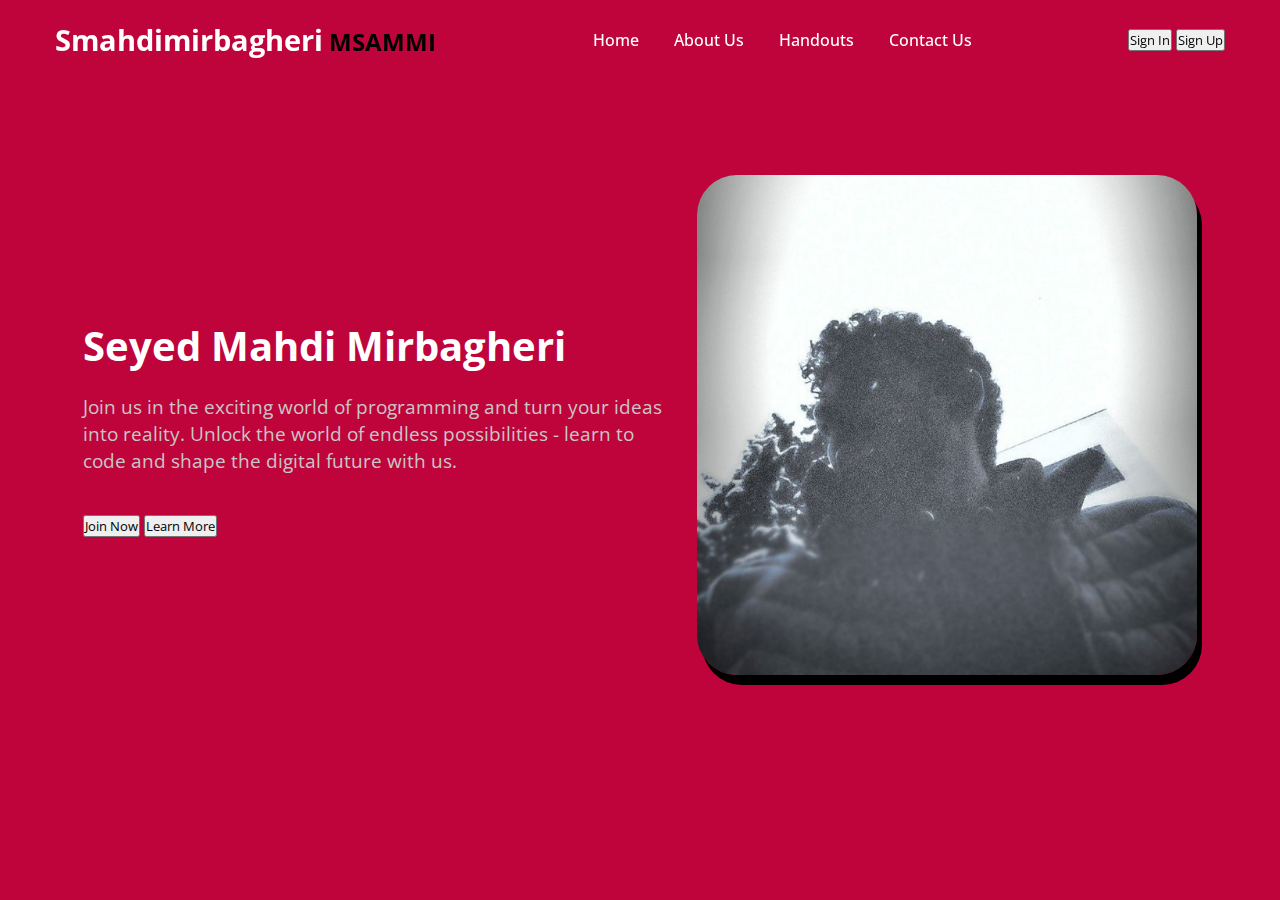
<file: Week 8 HTML, CSS, JavaScript/Problem set 8/homepage/index.html>
<!DOCTYPE html>

<html lang="en">

    <head>
        <meta charset="UTF-8" />
        <meta name="viewport" content="width=device-width, initial-scale=1.0" />
        <link href="https://cdn.jsdelivr.net/npm/bootstrap@5.2.3/dist/css/bootstrap.min.css" rel="stylesheet" integrity="sha384-rbsA2VBKQhggwzxH7pPCaAqO46MgnOM80zW1RWuH61DGLwZJEdK2Kadq2F9CUG65" crossorigin="anonymous">
        <script src="https://cdn.jsdelivr.net/npm/bootstrap@5.2.3/dist/js/bootstrap.bundle.min.js" integrity="sha384-kenU1KFdBIe4zVF0s0G1M5b4hcpxyD9F7jL+jjXkk+Q2h455rYXK/7HAuoJl+0I4" crossorigin="anonymous"></script>
        <link href="css/styles.css" rel="stylesheet">
        <title>My Webpage</title>
    </head>

    <body>
        <header class="header">
            <nav class="navbar">
                <h2 class="logo"><a href="index.html">Smahdimirbagheri</a> <span class="badge bg-secondary">MSAMMI</span></h2>
                <input type="checkbox" id="menu-toggle" />
                <label for="menu-toggle" id="hamburger-btn">
                    <svg xmlns="http://www.w3.org/2000/svg" height="24" viewBox="0 0 24 24" width="24">
                        <path d="M3 12h18M3 6h18M3 18h18" stroke="currentColor" stroke-width="2" stroke-linecap="round" />
                    </svg>
                </label>
                <ul class="links">
                    <li><a href="index.html">Home</a></li>
                    <li><a href="about.html">About Us</a></li>
                    <li><a href="handout.html">Handouts</a></li>
                    <li><a href="contact.html">Contact Us</a></li>
                </ul>
                <div class="buttons">
                    <form>
                        <button formaction="sing_in" type="submit" class="btn btn-info">Sign In</button>
                        <button formaction="sing_up" type="submit" class="btn btn-outline-info">Sign Up</button>
                    </form>
                </div>
            </nav>
        </header>
        <section class="hero-section">
            <div class="hero">
                <h2>Seyed Mahdi Mirbagheri</h2>
                <p>
                    Join us in the exciting world of programming and turn your ideas into
                    reality. Unlock the world of endless possibilities - learn to code and
                    shape the digital future with us.
                </p>
                <div class="buttons">
                    <form>
                        <button formaction="sing_up" type="submit" class="btn btn-info">Join Now</button>
                        <button formaction="handout.html" type="submit" class="btn btn-outline-info">Learn More</button>
                    </form>
                </div>
            </div>
            <div class="img">
                <img src="img/msammi.jpg" alt="hero image" />
            </div>
        </section>

    </body>

</html>
</file>
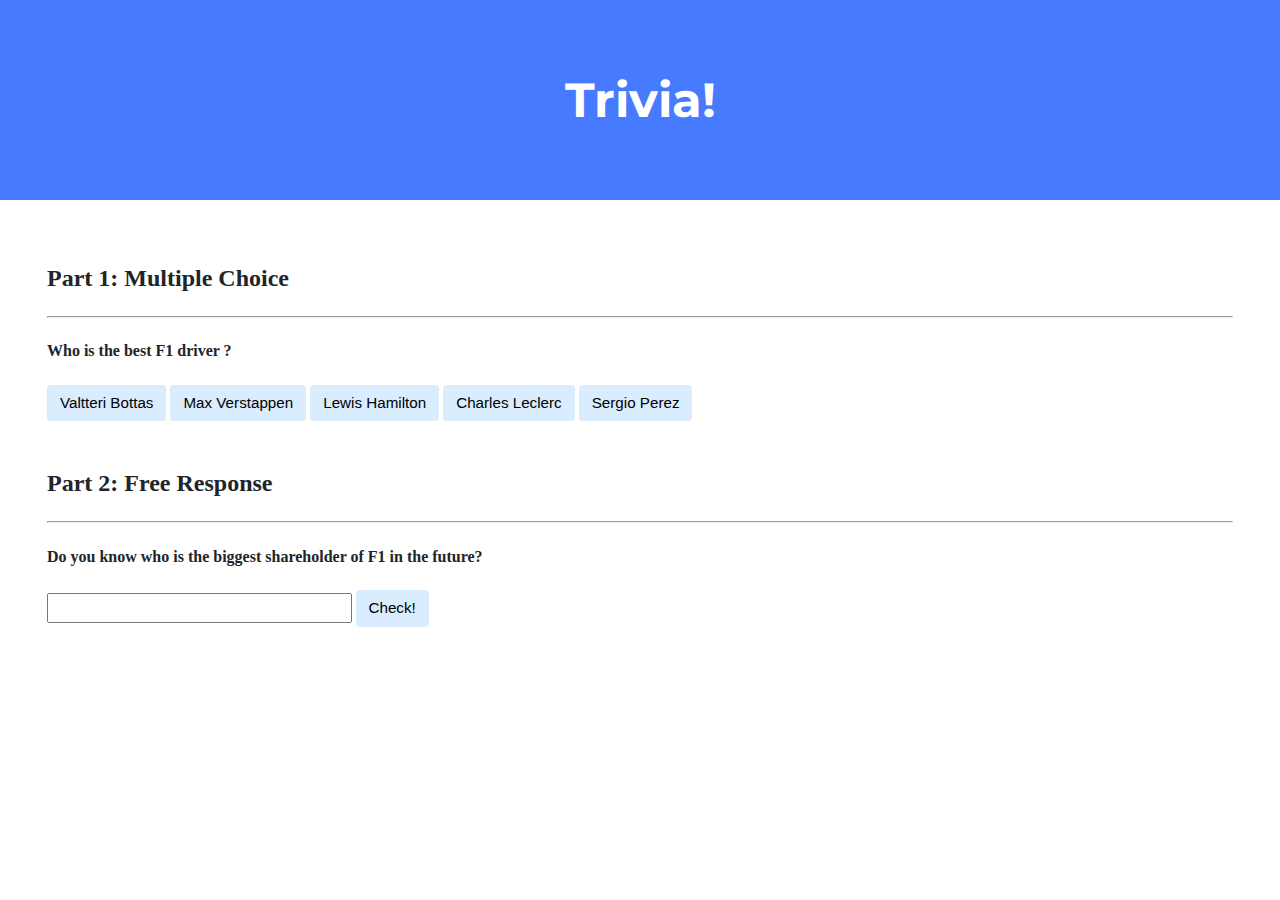
<file: Week 8 HTML, CSS, JavaScript/Problem set 8/trivia/index.html>
<!DOCTYPE html>

<html lang="en">

    <head>
        <link href="https://fonts.googleapis.com/css2?family=Montserrat:wght@500&display=swap" rel="stylesheet">
        <link href="styles.css" rel="stylesheet">
        <title>Trivia!</title>
        <script>
            // TODO: Add code to check answers to questions
            function corChecker(correct, element) {
                if (correct) {
                    document.getElementById(element).style.color = "green";
                    document.getElementById(element).innerHTML = "Correct!";
                } else {
                    document.getElementById(element).style.color = "red";
                    document.getElementById(element).innerHTML = "Incorrect";
                }
            }

            function recetBtn() {
                var btns = document.querySelectorAll(".button");
                btns.forEach(function(btn) {
                    btn.classList.remove('incorrect');
                    btn.classList.remove('correct');
                });
            }

            function answerGet() {
                recetBtn();
                if (event.target.id == "correct") {
                    event.target.classList.add('correct');
                    corChecker(true, "res");
                } else {
                    event.target.classList.add('incorrect');
                    corChecker(false, "res");
                }
            }
            document.addEventListener("DOMContentLoaded", function(event) {
                var btns = document.querySelectorAll(".button");
                btns.forEach(function(btn) {
                    btn.addEventListener("click", answerGet);
                });

                inputField = document.querySelector('input');
                checkButton = document.querySelector("#check");
                checkButton.addEventListener('click', function(evt) {
                    if (inputField.value.toLowerCase() != "seyed mahdi mirbagheri") {
                        corChecker(false, "frre");
                    } else {
                        corChecker(true, "frre");
                    }
                });
            });
        </script>
    </head>

    <body>
        <div class="header">
            <h1>Trivia!</h1>
        </div>

        <div class="container">
            <div class="section">
                <h2>Part 1: Multiple Choice </h2>
                <hr>
                <!-- TODO: Add multiple choice question here -->
                <h4>Who is the best F1 driver ?</h4>
                <h3 id="res"></h3>
                <button class="button">Valtteri Bottas</button>
                <button class="button">Max Verstappen</button>
                <button id="correct" class="button">Lewis Hamilton</button>
                <button class="button">Charles Leclerc</button>
                <button class="button">Sergio Perez</button>
            </div>

            <div class="section">
                <h2>Part 2: Free Response</h2>
                <hr>
                <!-- TODO: Add free response question here -->
                <h4>Do you know who is the biggest shareholder of F1 in the future?</h4>
                <h3 id="frre"></h3>
                <input type="text">
                <button id="check" class="input">Check!</button>
            </div>
        </div>
    </body>

</html>
</file>
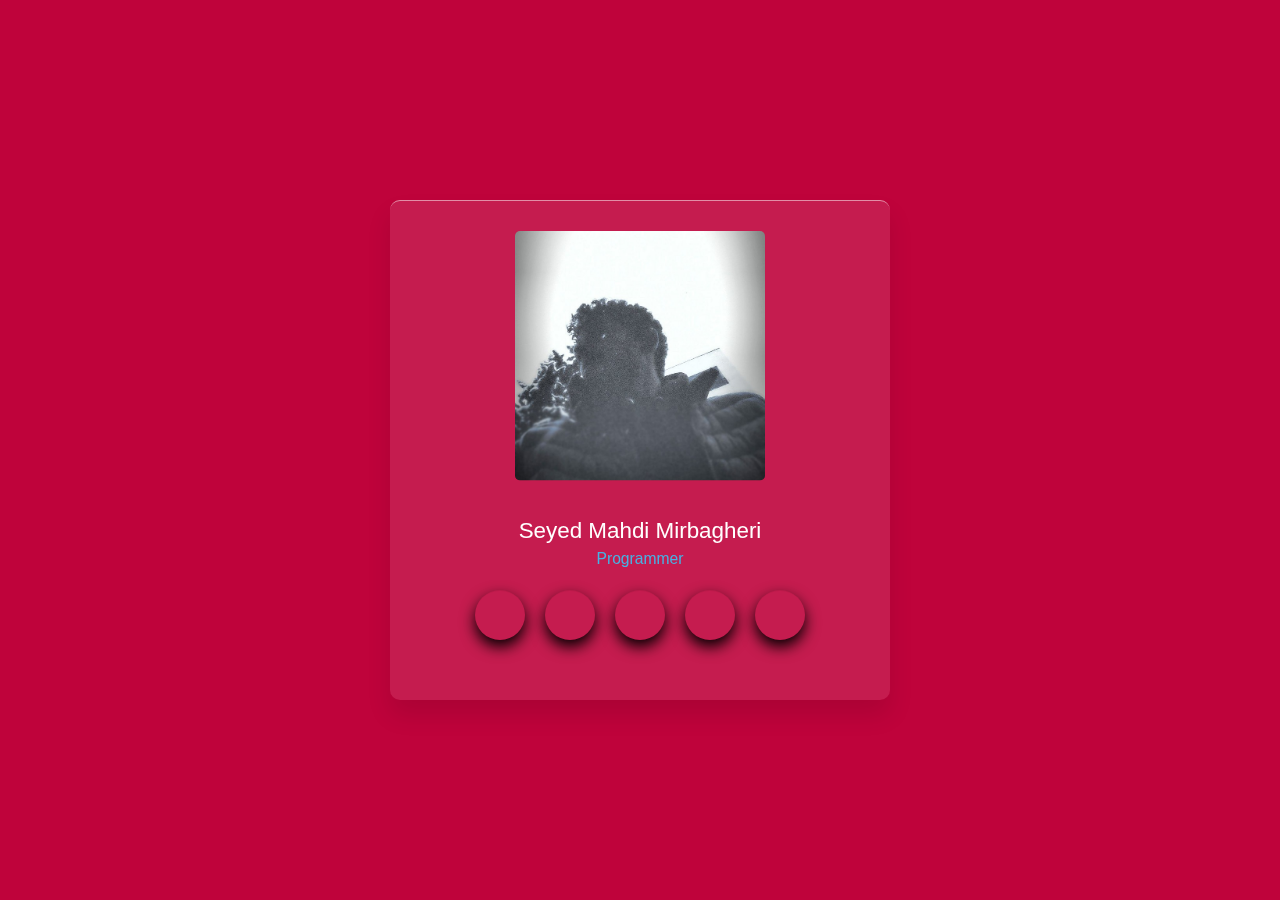
<file: Week 8 HTML, CSS, JavaScript/Problem set 8/homepage/about.html>
<!DOCTYPE html>
<html lang="en">

    <head>
        <meta charset="UTF-8">
        <meta name="viewport" content="width=device-width, initial-scale=1.0">
        <link rel="stylesheet" href="https://cdnjs.cloudflare.com/ajax/libs/font-awesome/6.4.2/css/all.min.css" integrity="sha512-z3gLpd7yknf1YoNbCzqRKc4qyor8gaKU1qmn+CShxbuBusANI9QpRohGBreCFkKxLhei6S9CQXFEbbKuqLg0DA==" crossorigin="anonymous" referrerpolicy="no-referrer" />
        <link href="https://cdn.jsdelivr.net/npm/bootstrap@5.2.3/dist/css/bootstrap.min.css" rel="stylesheet" integrity="sha384-rbsA2VBKQhggwzxH7pPCaAqO46MgnOM80zW1RWuH61DGLwZJEdK2Kadq2F9CUG65" crossorigin="anonymous">
        <script src="https://cdn.jsdelivr.net/npm/bootstrap@5.2.3/dist/js/bootstrap.bundle.min.js" integrity="sha384-kenU1KFdBIe4zVF0s0G1M5b4hcpxyD9F7jL+jjXkk+Q2h455rYXK/7HAuoJl+0I4" crossorigin="anonymous"></script>
        <link rel="stylesheet" href="css/styles3.css">
        <title>About</title>
    </head>

    <body>
        <div class="card">
            <div class="img-box">
                <img src="img/msammi.jpg" alt="mahdimirbagheri">
            </div>
            <div class="content">
                <div class="details">
                    <h2>Seyed Mahdi Mirbagheri<br><span>Programmer</span></h2>
                    <ul class="sci">
                        <li><a href="#"><i class="fab fa-twitter" aria-hidden="true"></i></a></li>
                        <li><a href="#"><i class="fab fa-linkedin-in" aria-hidden="true"></i></a></li>
                        <li><a href="#"><i class="fab fa-github" aria-hidden="true"></i></a></li>
                        <li><a href="#"><i class="fab fa-codepen" aria-hidden="true"></i></a></li>
                        <li><a href="#"><i class="fab fa-chrome" aria-hidden="true"></i></a></li>
                    </ul>
                </div>
            </div>
        </div>

    </body>

</html>
</file>
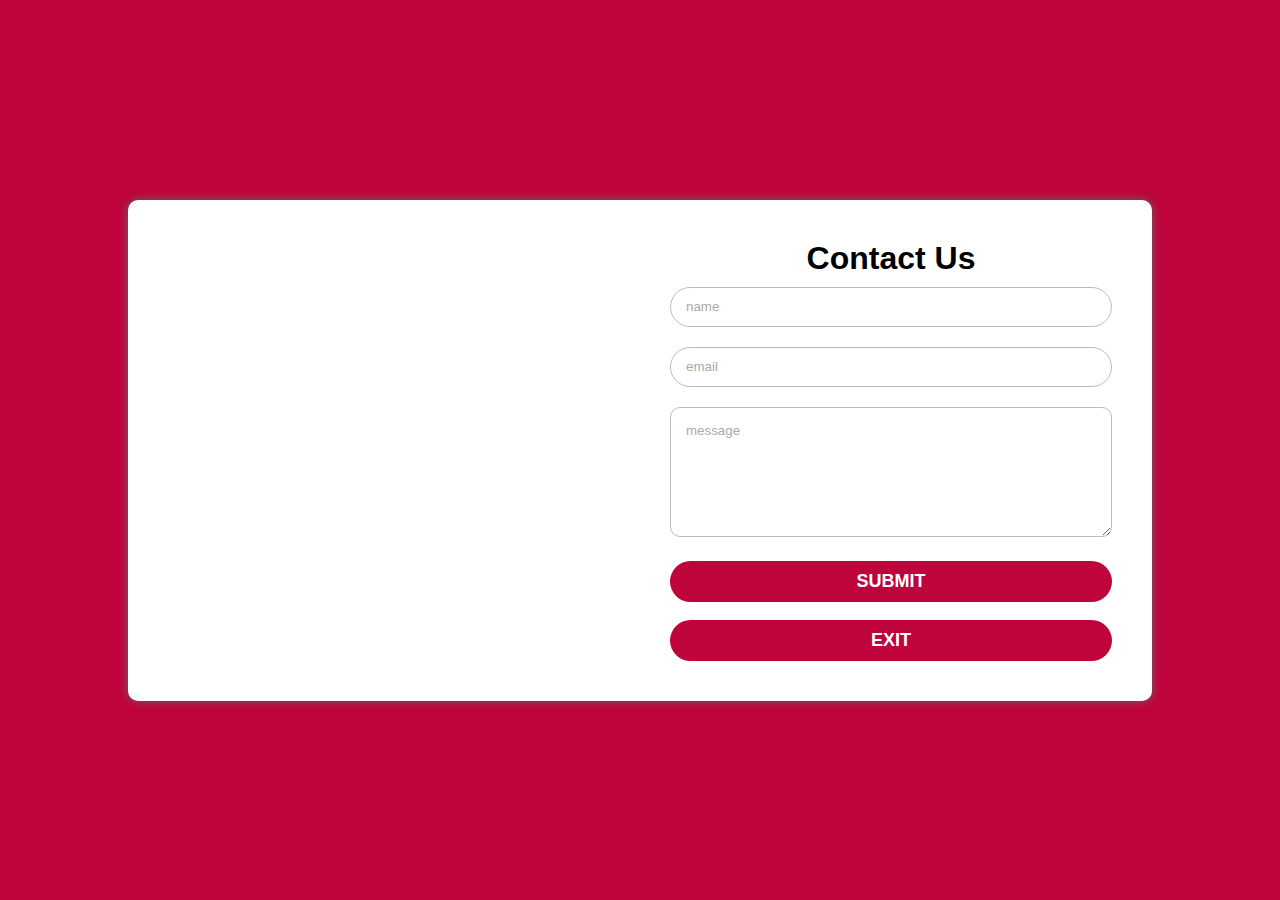
<file: Week 8 HTML, CSS, JavaScript/Problem set 8/homepage/contact.html>
<!doctype html>
<html lang="en">

    <head>
        <meta name="viewport" content="width=device-width, user-scalable=no, initial-scale=1.0, maximum-scale=1.0, minimum-scale=1.0">
        <meta http-equiv="X-UA-Compatible" content="ie=edge">
        <meta charset="UTF-8">
        <link href="https://cdn.jsdelivr.net/npm/bootstrap@5.2.3/dist/css/bootstrap.min.css" rel="stylesheet" integrity="sha384-rbsA2VBKQhggwzxH7pPCaAqO46MgnOM80zW1RWuH61DGLwZJEdK2Kadq2F9CUG65" crossorigin="anonymous">
        <script src="https://cdn.jsdelivr.net/npm/bootstrap@5.2.3/dist/js/bootstrap.bundle.min.js" integrity="sha384-kenU1KFdBIe4zVF0s0G1M5b4hcpxyD9F7jL+jjXkk+Q2h455rYXK/7HAuoJl+0I4" crossorigin="anonymous"></script>
        <link href="css/styles5.css" rel="stylesheet" type="text/css">
        <title>Contact Us</title>
    </head>

    <body>
        <form>
            <div class="contact-in">
                <div class="contact-map"><iframe src="https://www.google.com/maps/embed?pb=!1m14!1m8!1m3!1d11790.010731145765!2d-71.1182488!3d42.3744368!3m2!1i1024!2i768!4f13.1!3m3!1m2!1s0x89e377427d7f0199%3A0x5937c65cee2427f0!2sHarvard%20University!5e0!3m2!1sen!2s!4v1719661994362!5m2!1sen!2s" width="800" height="600" style="border:0;" allowfullscreen="" loading="lazy" referrerpolicy="no-referrer-when-downgrade"></iframe>
                </div>
                <div class="contact-form">
                    <h1>Contact Us</h1>
                    <form>
                        <input class="contact-form-input" type="text" placeholder="name" name="N" id="N">
                        <input class="contact-form-input" type="email" placeholder="email" name="E" id="E">
                        <textarea name="M" id="M" placeholder="message" class="contact-form-message"></textarea>
                        <input formaction="#" type="submit" name="Submit" class="contact-form-btn">
                        <br>
                        <br>
                        <input name="Exit" type="submit" class="contact-form-btn" formaction="index.html" value="Exit">
                    </div>
                </form>
            </div>
        </body>

    </html>
</file>
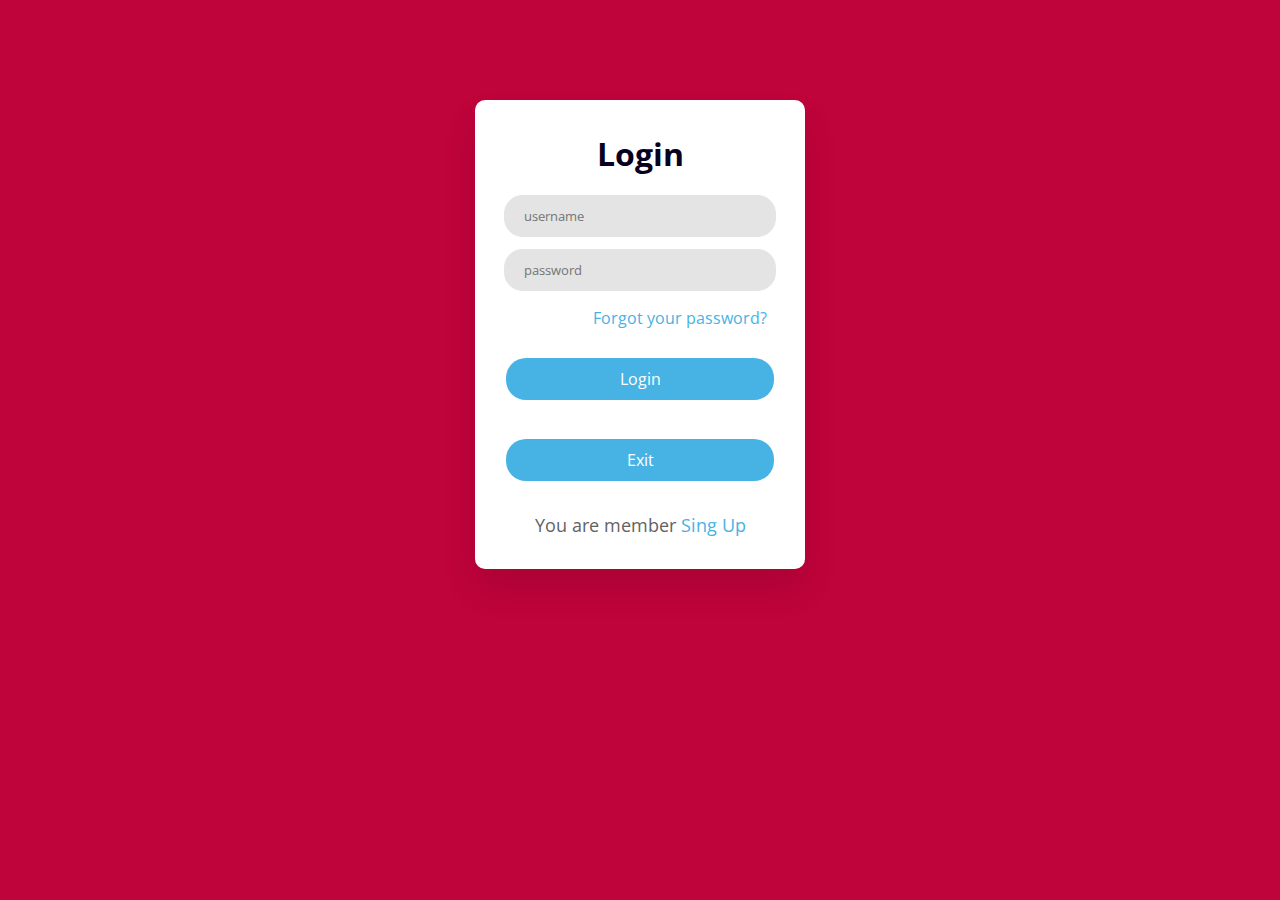
<file: Week 8 HTML, CSS, JavaScript/Problem set 8/homepage/sing_in.html>
<!DOCTYPE html>
<html lang="en">

    <head>
        <meta charset="UTF-8">
        <meta http-equiv="X-UA-Compatible" content="IE=edge">
        <meta name="viewport" content="width=device-width, initial-scale=1.0">
        <link href="https://cdn.jsdelivr.net/npm/bootstrap@5.2.3/dist/css/bootstrap.min.css" rel="stylesheet" integrity="sha384-rbsA2VBKQhggwzxH7pPCaAqO46MgnOM80zW1RWuH61DGLwZJEdK2Kadq2F9CUG65" crossorigin="anonymous">
        <script src="https://cdn.jsdelivr.net/npm/bootstrap@5.2.3/dist/js/bootstrap.bundle.min.js" integrity="sha384-kenU1KFdBIe4zVF0s0G1M5b4hcpxyD9F7jL+jjXkk+Q2h455rYXK/7HAuoJl+0I4" crossorigin="anonymous"></script>
        <link rel="stylesheet" href="css/styles2.css" type="text/css">
        <title>Sing In</title>
    </head>

    <body>
        <div class="wrapper">
            <h1>Login</h1>
            <form>
                <input type="text" placeholder="username" name="username" id="username">
                <input type="Password" placeholder="password" name="password" id="password">
                <div class="recover">
                    <a href="forget_password.html">Forgot your password?</a>
                </div>
                <input class="Button" type="submit" value="Login">
                <input type="submit" class="Button" formaction="index.html" value="Exit">
            </form>
            <div class="member">
                You are member <a href="sing_up.html">
                    Sing Up</a>
            </div>
        </div>
    </body>

</html>
</file>
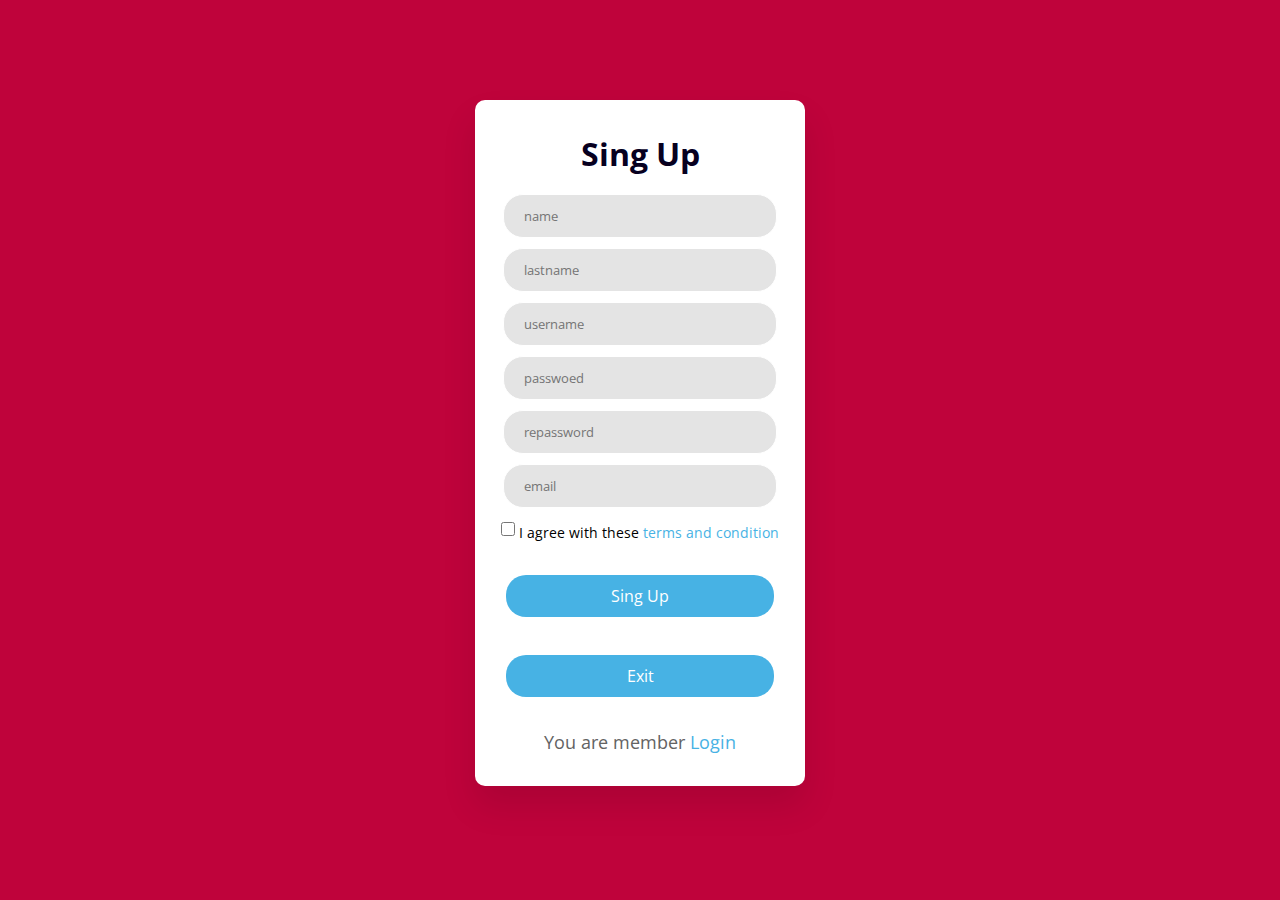
<file: Week 8 HTML, CSS, JavaScript/Problem set 8/homepage/sing_up.html>
<!DOCTYPE html>
<html lang="en">

    <head>
        <meta charset="UTF-8">
        <meta http-equiv="X-UA-Compatible" content="IE=edge">
        <meta name="viewport" content="width=device-width, initial-scale=1.0">
        <link href="https://cdn.jsdelivr.net/npm/bootstrap@5.2.3/dist/css/bootstrap.min.css" rel="stylesheet" integrity="sha384-rbsA2VBKQhggwzxH7pPCaAqO46MgnOM80zW1RWuH61DGLwZJEdK2Kadq2F9CUG65" crossorigin="anonymous">
        <script src="https://cdn.jsdelivr.net/npm/bootstrap@5.2.3/dist/js/bootstrap.bundle.min.js" integrity="sha384-kenU1KFdBIe4zVF0s0G1M5b4hcpxyD9F7jL+jjXkk+Q2h455rYXK/7HAuoJl+0I4" crossorigin="anonymous"></script>
        <link rel="stylesheet" href="css/styles2.css" type="text/css">
        <title>Sing Up</title>
        <script type="text/javascript">
            function Check() {
                var Username = "";
                Username = document.getElementById("username").value;
                if (Username == "")
                    alert("Enter Username and Password");
                var r = confirm("Are you sure you entered the information correctly?");
                if (r == true) {
                    document.register.submit();
                }
            }
        </script>
    </head>

    <body>
        <div class="wrapper">
            <h1>Sing Up</h1>
            <form>
                <input type="text" placeholder="name" name="name" id="name">
                <input type="text" placeholder="lastname" name="lastname" id="lastname">
                <input type="text" placeholder="username" name="username" id="username">
                <input type="Password" placeholder="passwoed" name="password" id="password">
                <input type="Password" placeholder="repassword" name="re_password" id="re_password">
                <input type="email" placeholder="email" name="email" id="email">
                <div class="trems">
                    <input type="checkbox" name="checkbox" id="checkbox">
                    <Label for="checkbox"> I agree with these <a href="#"> terms and condition </a></Label>
                </div>
                <input class="Button" type="submit" value="Sing Up" onclick="Check()" ;>
                <input type="submit" class="Button" formaction="index.html" value="Exit">
            </form>
            <div class="member">
                You are member <a href="sing_in.html">
                    Login</a>
            </div>
        </div>
    </body>

</html>
</file>
<file: Week 8 HTML, CSS, JavaScript/Problem set 8/homepage/css/styles.css>
@import url("https://fonts.googleapis.com/css2?family=Open+Sans:wght@300;400;500;600;700&display=swap");

* {
    margin: 0;
    padding: 0;
    box-sizing: border-box;
    font-family: "Open Sans", sans-serif;
}

body {
    height: 100vh;
    width: 100%;
    background-color: #bf033b;
}

.header {
    position: fixed;
    top: 0;
    left: 0;
    width: 100%;
}

.navbar {
    display: flex;
    align-items: center;
    justify-content: space-between;
    max-width: 1200px;
    margin: 0 auto;
    padding: 20px 15px;
}

.navbar .logo a {
    font-size: 1.8rem;
    text-decoration: none;
    color: #fff;
}

.navbar .links {
    display: flex;
    align-items: center;
    list-style: none;
    gap: 35px;
}

.navbar .links a {
    font-weight: 500;
    text-decoration: none;
    color: #fff;
    padding: 10px 0;
    transition: 0.2s ease;
}

.navbar .links a:hover {
    color: #47b2e4;
}

.navbar .buttons a {
    text-decoration: none;
    color: #fff;
    font-size: 1rem;
    padding: 15px 0;
    transition: 0.2s ease;
}

.navbar .buttons a:not(:last-child) {
    margin-right: 30px;
}

.navbar .buttons .signin:hover {
    color: #47b2e4;
}

.navbar .buttons .signup {
    border: 1px solid #fff;
    padding: 10px 20px;
    border-radius: 0.375rem;
    text-align: center;
    transition: 0.2s ease;
}

.navbar .buttons .signup:hover {
    background-color: #47b2e4;
    color: #fff;
}

.hero-section {
    display: flex;
    justify-content: space-evenly;
    align-items: center;
    height: 95vh;
    padding: 0 15px;
    max-width: 1200px;
    margin: 0 auto;
}

.hero-section .hero {
    max-width: 50%;
    color: #fff;
}

.hero h2 {
    font-size: 2.5rem;
    margin-bottom: 20px;
}

.hero p {
    font-size: 1.2rem;
    margin-bottom: 20px;
    color: #c9c7c7;
}

.hero-section .img img {
    border-radius: 40px;
    box-shadow: 5px 10px;
    width: 500px;
}

.hero-section .buttons {
    margin-top: 40px;
}

.hero-section .buttons a {
    text-decoration: none;
    color: #fff;
    padding: 12px 24px;
    border-radius: 0.375rem;
    font-weight: 600;
    transition: 0.2s ease;
    display: inline-block;
}

.hero-section .buttons a:not(:last-child) {
    margin-right: 15px;
}

.buttons .join {
    background-color: #47b2e4;
}

.hero-section .buttons .learn {
    border: 1px solid #fff;
    border-radius: 0.375rem;
}

.hero-section .buttons a:hover {
    background-color: #47b2e4;
}

/* Hamburger menu styles */
#menu-toggle {
    display: none;
}

#hamburger-btn {
    font-size: 1.8rem;
    color: #fff;
    cursor: pointer;
    display: none;
    order: 1;
}

@media screen and (max-width: 1023px) {
    .navbar .logo a {
        font-size: 1.5rem;
    }

    .links {
        position: fixed;
        left: -100%;
        top: 75px;
        width: 100%;
        height: 100vh;
        padding-top: 50px;
        background: #175d69;
        flex-direction: column;
        transition: 0.3s ease;
    }

    .navbar #menu-toggle:checked~.links {
        left: 0;
    }

    .navbar #hamburger-btn {
        display: block;
    }

    .header .buttons {
        display: none;
    }

    .hero-section .hero {
        max-width: 100%;
        text-align: center;
    }

    .hero-section img {
        display: none;
    }
}
</file>
<file: Week 8 HTML, CSS, JavaScript/Problem set 8/trivia/styles.css>
body {
    background-color: #fff;
    color: #212529;
    font-size: 1rem;
    font-weight: 400;
    line-height: 1.5;
    margin: 0;
    text-align: left;
}

.container {
    margin-left: auto;
    margin-right: auto;
    padding-left: 15px;
    padding-right: 15px;
}

.header {
    background-color: #477bff;
    color: #fff;
    margin-bottom: 2rem;
    padding: 2rem 1rem;
    text-align: center;
}

.section {
    padding: 0.5rem 2rem 1rem 2rem;
}

.section:hover {
    background-color: #f5f5f5;
    transition: color 2s ease-in-out, background-color 0.15s ease-in-out;
}

h1 {
    font-family: 'Montserrat', sans-serif;
    font-size: 48px;
}

button, input[type="submit"] {
    background-color: #d9edff;
    border: 1px solid transparent;
    border-radius: 0.25rem;
    font-size: 0.95rem;
    font-weight: 400;
    line-height: 1.5;
    padding: 0.375rem 0.75rem;
    text-align: center;
    transition: color 0.15s ease-in-out, background-color 0.15s ease-in-out, border-color 0.15s ease-in-out, box-shadow 0.15s ease-in-out;
    vertical-align: middle;
}


input[type="text"] {
    line-height: 1.8;
    width: 25%;
}

input[type="text"]:hover {
    background-color: #f5f5f5;
    transition: color 2s ease-in-out, background-color 0.15s ease-in-out;
}
</file>
<file: Week 8 HTML, CSS, JavaScript/Problem set 8/homepage/css/styles3.css>
@import url('https://fonts.googleapis.com/css2?family=Ubuntu:wght@300;400;500;700&display=swap');

* {
    margin: 0;
    padding: 0;
    box-sizing: border-box;
    font-family: "Open Sans", sans-serif;
}

body {
    display: flex;
    justify-content: center;
    align-items: center;
    min-height: 100vh;
    background-color: #bf033b;
    background-position: center;
    background-size: cover;
    background-repeat: no-repeat;
    background-attachment: fixed;
}

.card {
    position: relative;
    width: 500px;
    height: 500px;
    background: #fff;
    border-radius: 10px;
    background: rgba(255, 255, 255, 0.1);
    border-top: 1px solid rgba(255, 255, 255, 0.5);
    backdrop-filter: blur(15px);
    box-shadow: 0 15px 25px rgba(0, 0, 0, 0.1);
}

.img-box {
    position: absolute;
    top: 0;
    left: 0;
    width: 100%;
    height: 100%;
    border-radius: 10px;
    overflow: hidden;
    transform: translateY(30px) scale(0.5);
    transform-origin: top;
}

.img-box img {
    position: absolute;
    top: 0;
    left: 0;
    width: 100%;
    height: 100%;
    object-fit: cover;
}

.content {
    position: absolute;
    width: 100%;
    height: 100%;
    display: flex;
    justify-content: center;
    align-items: flex-end;
    padding-bottom: 50px;
}

.content .details {
    display: flex;
    justify-content: center;
    align-items: center;
    flex-direction: column;
    text-align: center;
}

.content .details h2 {
    color: #fff;
    font-size: 1.4em;
    font-weight: 500;
}

.content .details h2 span {
    font-size: 0.7em;
    color: #47b2e4;
    font-family: 400;
}

.sci {
    position: relative;
    display: flex;
    margin-top: 10px;
}

.sci li {
    list-style: none;
    margin: 10px;
}

.sci li a {
    width: 50px;
    height: 50px;
    display: flex;
    justify-content: center;
    align-items: center;
    border-radius: 50%;
    background: transparent;
    font-size: 1.25em;
    color: #fff;
    text-decoration: none;
    box-shadow: 0 7px 15px rgba(0, 0, 0, 1);
    border-top: 1px solid rgba(0, 0, 0, 0.05);
    transition: 0.5s;
}

.sci li a:hover {
    background: #47b2e4;
    color: #fff;
}
</file>
<file: Week 8 HTML, CSS, JavaScript/Problem set 8/homepage/css/styles5.css>
@import url('https://fonts.googleapis.com/css2?family=Ubuntu:wght@300;400;500;700&display=swap');

* {
    margin: 0;
    padding: 0;
    box-sizing: border-box;
    font-family: "Open Sans", sans-serif;
}

body {
    position: absolute;
    width: 100%;
    height: 100%;
    display: grid;
    align-items: center;
    background-color: #bf033b;
}

.contact-in {
    width: 80%;
    height: auto;
    margin: auto;
    display: flex;
    flex-wrap: wrap;
    padding: 10px;
    border-radius: 10px;
    background: #fff;
    box-shadow: 0px 0px 10px 0px #666;
}

.contact-map {
    width: 100%;
    height: auto;
    flex: 50%;
}

.contact-map {
    width: 100%;
    height: auto;
    flex: 50%;
}

.contact-map iframe {
    width: 100%;
    border-radius: 10px;
    height: 100%;
}

.contact-form {
    width: 100%;
    height: auto;
    flex: 50%;
    padding: 30px;
    text-align: center;
}

.contact-form h1 {
    margin-bottom: 10px;
}

.contact-form-input {
    width: 100%;
    height: 40px;
    color: #000;
    border: 1px solid #bcbcbc;
    border-radius: 50px;
    outline: none;
    margin-bottom: 20px;
    padding: 15px;
}

.contact-form-input::placeholder {
    color: #aaa;
}

.contact-form-message {
    width: 100%;
    height: 130px;
    color: #000;
    border: 1px solid #bcbcbc;
    border-radius: 10px;
    outline: none;
    margin-bottom: 20px;
    padding: 15px;
}

.contact-form-message::placeholder {
    color: #aaa;
}

.contact-form-btn {
    width: 100%;
    border: none;
    outline: none;
    border-radius: 50px;
    background-color: #bf033b;
    color: #fff;
    font-weight: 600;
    text-transform: uppercase;
    padding: 10px 0;
    cursor: pointer;
    font-size: 18px;
}
</file>
<file: Week 8 HTML, CSS, JavaScript/Problem set 8/homepage/css/styles2.css>
@import url("https://fonts.googleapis.com/css2?family=Open+Sans:wght@300;400;500;600;700&display=swap");

* {
    margin: 0;
    padding: 0;
    box-sizing: border-box;
    font-family: "Open Sans", sans-serif;
}

body {
    position: absolute;
    top: 50px;
    left: 50%;
    transform: translateX(-50%);
    display: inline-block;
    background-color: #bf033b;
}

.wrapper {
    width: 330px;
    padding: 2rem 1rem;
    margin: 50px auto;
    background-color: #fff;
    border-radius: 10px;
    text-align: center;
    box-shadow: 0 20px 35px rgba(0, 0, 0, 0.1);
}

h1 {
    font-size: 2rem;
    color: #07001f;
    margin-bottom: 1.2rem;
}

form input {
    width: 92%;
    outline: none;
    border: 1px solid #fff;
    padding: 12px 20px;
    margin-bottom: 10px;
    border-radius: 20px;
    background: #e4e4e4;
    direction: ltr;
}

.Button {
    font-size: 1rem;
    margin-top: 1.8rem;
    padding: 10px 0;
    border-radius: 20px;
    outline: none;
    border: none;
    width: 90%;
    color: #fff;
    cursor: pointer;
    background: #47b2e4;
}

.Button:hover {
    background: #47b2ff;
}

input:focus {
    border: 1px solid rgb(192, 192, 192);

}

.trems {
    margin-top: 0.2rem;
}

.trems input {
    height: 1em;
    width: 1em;
    vertical-align: middle;
    cursor: pointer;
}

.trems label {
    font-size: 0.9rem;
}

.trems a {
    color: #47b2e4;
    text-decoration: none;
}

.member {
    font-size: 1.1rem;
    margin-top: 1.4rem;
    color: #636363;
}

.member a {
    color: #47b2e4;
    text-decoration: none;
}

.recover {
    text-align: right;
    font-size: 1rem;
    margin: 0.3rem 1.4rem 0 0;
}

.recover a {
    direction: ltr;
    text-decoration: none;
    color: #47b2e4;
}
</file>
